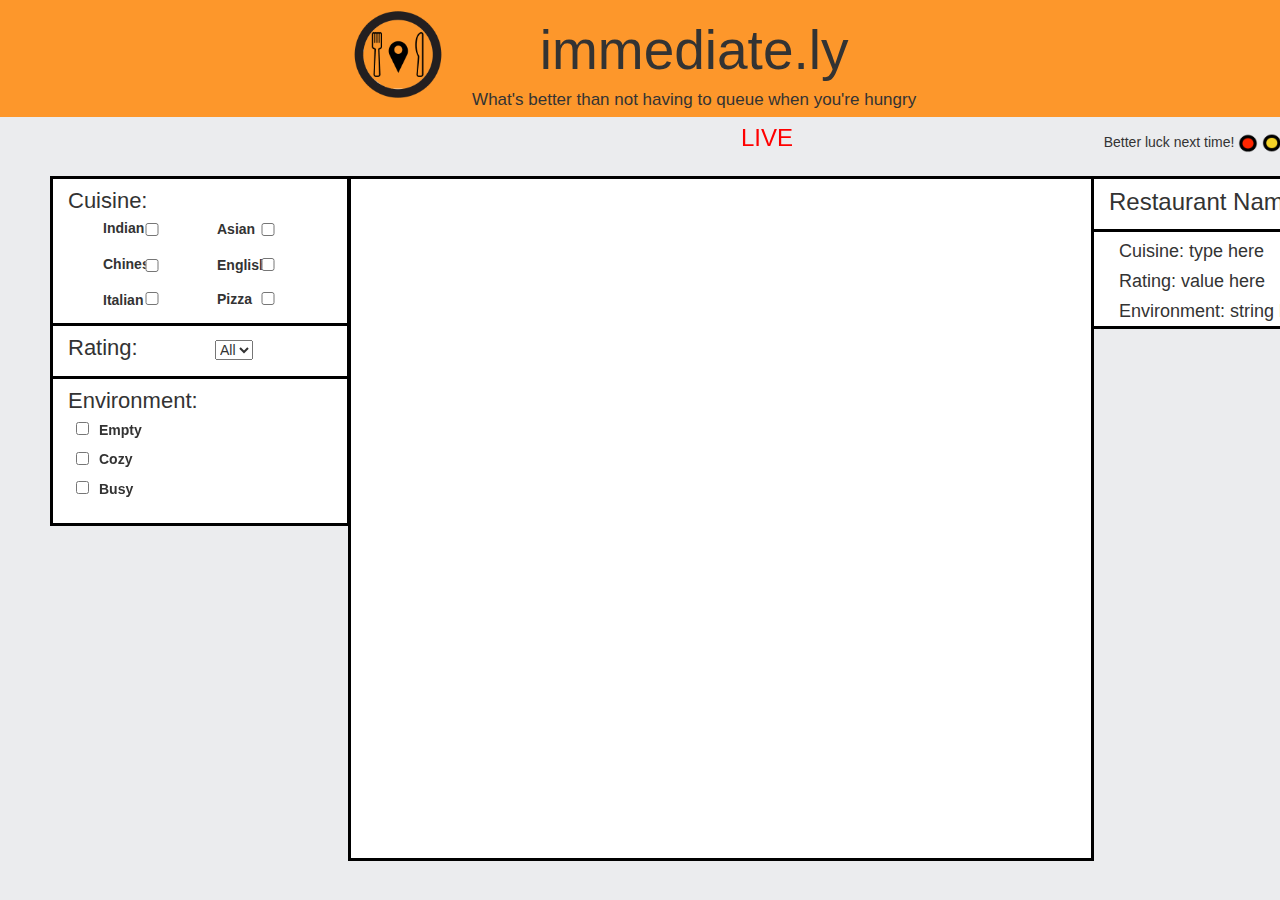
<file: Front-end/index.html>
<!DOCTYPE html>
<html lang="en">

	<head>
			<!-- Compatibility & view issues -->
		<meta charset="utf-8">
		<meta http-equiv="X-UA-Compatible" content="IE=edge">
		<meta name="viewport" content="width=device-width, initial-scale=1.0">
    	<script src="https://oss.maxcdn.com/html5shiv/3.7.2/html5shiv.min.js"></script>
    	<script src="https://oss.maxcdn.com/respond/1.4.2/respond.min.js"></script>

    	<title>immediate.ly - live!</title>

    		<!-- Bootstrap Libraries -->
		<link rel="stylesheet" href="bootstrap/bootstrap.min.css">
		<link rel="stylesheet" href="bootstrap/bootstrap-theme.min.css">

			<!-- Personal Libraries -->
		<link rel="stylesheet" href="styles/main.css">

	</head>

	<body>
		
		<div class="navbar navbar-fixed-top">
			<img id="logo" src="images/Logo.png">
			<div id="title">
				<h1 id="name">immediate.ly</h1>
				<h5 id="tagline">What's better than not having to queue when you're hungry</h5>
			</div>
		</div>

		<div id="main-body">
			<h3 id="live">LIVE</h3>
			<h5 id="comment1">Better luck next time!</h5>
			<img id="red" src="images/RedDots.png">
			<img id="yellow" src="images/YellowDots.png">
			<img id="green" src="images/GreenDots.png">
			<h5 id="comment2">Spaces available</h5>
		</div>

		<div id="filter-cuisine">
			<h3 id="cuisine">Cuisine:</h3>
			<div id="indian">
				<label><input id="check1" type="checkbox" value="">Indian</label>
			</div>
			<div id="asian">
				<label><input id="check2" type="checkbox" value="">Asian</label>
			</div>
			<div id="chinese">
				<label><input id="check3" type="checkbox" value="">Chinese</label>
			</div>
			<div id="english">
				<label><input id="check4" type="checkbox" value="">English</label>
			</div>
			<div id="italian">
				<label><input id="check5" type="checkbox" value="">Italian</label>
			</div>
			<div id="pizza">
				<label><input id="check6" type="checkbox" value="">Pizza</label>
			</div>
		</div>

		<div id="filter-rating">
			<h3 id="rating">Rating:</h3>
			<select id="drop-down">
			  <option value="All">All</option>
			  <option value="1">1</option>
			  <option value="2">2</option>
			  <option value="3">3</option>
			  <option value="4">4</option>
			  <option value="5">5</option>
			</select>
		</div>

		<div id="filter-environment">
			<h3 id="environment">Environment:</h3>
			<div id="empty">
				<label><input id="check7" type="checkbox" value="">Empty</label>
			</div>
			<div id="cozy">
				<label><input id="check8" type="checkbox" value="">Cozy</label>
			</div>
			<div id="busy">
				<label><input id="check9" type="checkbox" value="">Busy</label>
			</div>
		</div>

		<div id="map">
		</div>

		<div id="info-head">
			<h3 id="restaurant-name">Restaurant Name Here</h3>
		</div>
		<div id="info-details">
			<h4 id="info-cuisine">Cuisine: type here</h2>
			<h4 id="info-rating">Rating: value here</h2>
			<h4 id="info-environment">Environment: string here</h2>
		</div>


	</body>
</html>
</file>
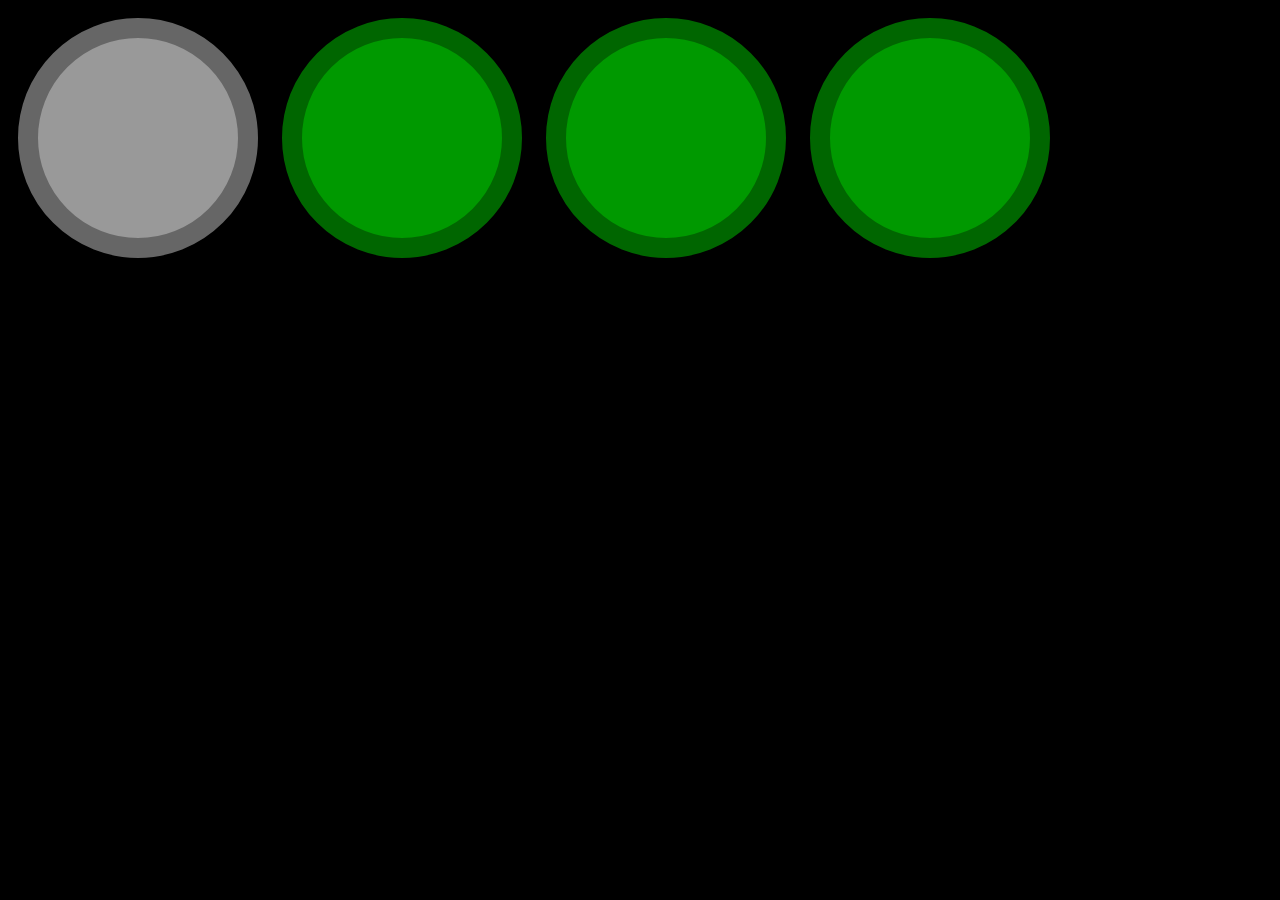
<file: mock.html>
<!DOCTYPE html>
<html>
<head>
    <meta charset="utf-8" />
    <meta name="viewport" content="width=device-width, initial-scale=1.0">
    <title>Vacancies</title>
    <script type="text/javascript" src="https://code.jquery.com/jquery-2.1.4.js"></script>
</head>
<body>
<div class="button-container left">
    <div class="button occupied"></div>
	<div class="button"></div>
</div>
<div class="button-container right">
    <div class="button"></div>
	<div class="button"></div>
</div>
    <style>
    	body{
    		background-color:black;
    	}
    	.button{
    		width:200px;
			height:200px;
			border-radius:50%;
			background-color:#009900;
			border: 20px solid #006600;
			margin:10px 10px;
			display:inline-block;
    	}
    	.button-container{
    		margin:0;
    		display:inline;
    	}
    	.occupied{
    		background-color:#999999;
    		border-color:#666666;
    	}
    </style>
    <script type="text/javascript">
    	$(".button").click(function(evt){
    		var t = evt.currentTarget;

    		if($(t).hasClass("occupied")){
    			$(t).removeClass("occupied");
    			$.ajax({url: "http://localhost:55311/api/endpoint/set?num=" + $(".occupied").length.toString(),
				    crossDomain: true,
				    dataType: 'jsonp'
			    })
    		}
    		else{
    			$(t).addClass("occupied");
    			$.ajax({url: "http://localhost:55311/api/endpoint/set?num=" + $(".occupied").length.toString(),
				    crossDomain: true,
				    dataType: 'jsonp'
			    })
    		}
    	});
    </script>
</body>
</html>
</file>
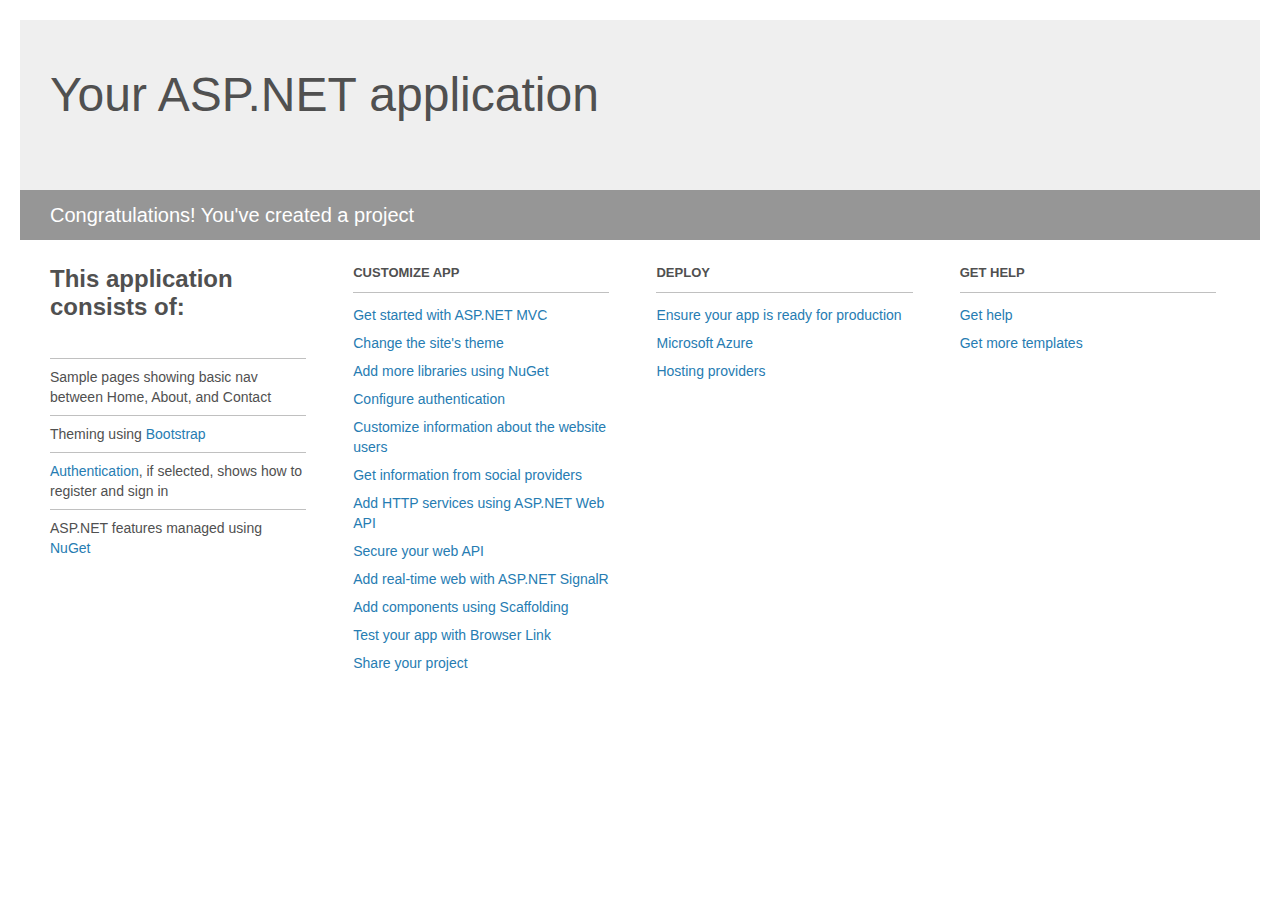
<file: Vacancies/Project_Readme.html>
﻿<!DOCTYPE html>
<html lang="en">
<head>
    <meta charset="utf-8" />
    <title>Your ASP.NET application</title>
    <style>
        body {
            background: #fff;
            color: #505050;
            font: 14px 'Segoe UI', tahoma, arial, helvetica, sans-serif;
            margin: 20px;
            padding: 0;
        }

        #header {
            background: #efefef;
            padding: 0;
        }

        h1 {
            font-size: 48px;
            font-weight: normal;
            margin: 0;
            padding: 0 30px;
            line-height: 150px;
        }

        p {
            font-size: 20px;
            color: #fff;
            background: #969696;
            padding: 0 30px;
            line-height: 50px;
        }

        #main {
            padding: 5px 30px;
        }

        .section {
            width: 21.7%;
            float: left;
            margin: 0 0 0 4%;
        }

            .section h2 {
                font-size: 13px;
                text-transform: uppercase;
                margin: 0;
                border-bottom: 1px solid silver;
                padding-bottom: 12px;
                margin-bottom: 8px;
            }

            .section.first {
                margin-left: 0;
            }

                .section.first h2 {
                    font-size: 24px;
                    text-transform: none;
                    margin-bottom: 25px;
                    border: none;
                }

                .section.first li {
                    border-top: 1px solid silver;
                    padding: 8px 0;
                }

            .section.last {
                margin-right: 0;
            }

        ul {
            list-style: none;
            padding: 0;
            margin: 0;
            line-height: 20px;
        }

        li {
            padding: 4px 0;
        }

        a {
            color: #267cb2;
            text-decoration: none;
        }

            a:hover {
                text-decoration: underline;
            }
    </style>
</head>
<body>

    <div id="header">
        <h1>Your ASP.NET application</h1>
        <p>Congratulations! You've created a project</p>
    </div>

    <div id="main">
        <div class="section first">
            <h2>This application consists of:</h2>
            <ul>
                <li>Sample pages showing basic nav between Home, About, and Contact</li>
                <li>Theming using <a href="http://go.microsoft.com/fwlink/?LinkID=615519">Bootstrap</a></li>
                <li><a href="http://go.microsoft.com/fwlink/?LinkID=615520">Authentication</a>, if selected, shows how to register and sign in</li>
                <li>ASP.NET features managed using <a href="http://go.microsoft.com/fwlink/?LinkID=320756">NuGet</a></li>
            </ul>
        </div>

        <div class="section">
            <h2>Customize app</h2>
            <ul>
                <li><a href="http://go.microsoft.com/fwlink/?LinkID=615541">Get started with ASP.NET MVC</a></li>
                <li><a href="http://go.microsoft.com/fwlink/?LinkID=615523">Change the site's theme</a></li>
                <li><a href="http://go.microsoft.com/fwlink/?LinkID=615524">Add more libraries using NuGet</a></li>
                <li><a href="http://go.microsoft.com/fwlink/?LinkID=615542">Configure authentication</a></li>
                <li><a href="http://go.microsoft.com/fwlink/?LinkID=615526">Customize information about the website users</a></li>
                <li><a href="http://go.microsoft.com/fwlink/?LinkID=615527">Get information from social providers</a></li>
                <li><a href="http://go.microsoft.com/fwlink/?LinkID=615528">Add HTTP services using ASP.NET Web API</a></li>
                <li><a href="http://go.microsoft.com/fwlink/?LinkID=615529">Secure your web API</a></li>
                <li><a href="http://go.microsoft.com/fwlink/?LinkID=615530">Add real-time web with ASP.NET SignalR</a></li>
                <li><a href="http://go.microsoft.com/fwlink/?LinkID=615531">Add components using Scaffolding</a></li>
                <li><a href="http://go.microsoft.com/fwlink/?LinkID=615532">Test your app with Browser Link</a></li>
                <li><a href="http://go.microsoft.com/fwlink/?LinkID=615533">Share your project</a></li>
            </ul>
        </div>

        <div class="section">
            <h2>Deploy</h2>
            <ul>
                <li><a href="http://go.microsoft.com/fwlink/?LinkID=615534">Ensure your app is ready for production</a></li>
                <li><a href="http://go.microsoft.com/fwlink/?LinkID=615535">Microsoft Azure</a></li>
                <li><a href="http://go.microsoft.com/fwlink/?LinkID=615536">Hosting providers</a></li>
            </ul>
        </div>

        <div class="section last">
            <h2>Get help</h2>
            <ul>
                <li><a href="http://go.microsoft.com/fwlink/?LinkID=615537">Get help</a></li>
                <li><a href="http://go.microsoft.com/fwlink/?LinkID=615538">Get more templates</a></li>
            </ul>
        </div>
    </div>

</body>
</html>
</file>
<file: Front-end/styles/main.css>
/* {
	border: 3px solid black !important;
} */

html {
	background-color: #EBECEE;
}

body {
	background-color: #EBECEE;
	height: 900px;
}

.navbar {
	height: 13%;
	background-color: #fd972b;
	text-align: center;
}

#logo {
	max-width: 90%;
	max-height: 90%;
	vertical-align: baseline;
}

.heading {
	text-align: center;
}

#title {
	display: inline-block;
	width: 480px;

}

#name, #tagline {
	display: block;
}

#name {
	font-size: 55px;
}

#tagline {
	font-size: 17px;
}

#main-body {
	position: absolute;
	top: 125px;
	width: 1430px;
	text-align: right;
}

#live {
	color: red;
	text-align: center;
	margin: auto;
	width: 80px;
	position: fixed;
	left: 727px;
}

#red, #yellow, #green {
	max-width: 90%;
	max-height: 90%;
	height: 20px;
	right: 0px;
	margin-left: auto;
	display:inline-block;
}

#comment1 {
	width: 150px;
	margin-left: auto;
	display:inline-block;
}

#comment2 {
	width: 120px;
	margin-left: auto;
	display:inline-block;
}

#filter-cuisine {
	height: 150px;
	width: 300px;
	background-color: white;
	position: fixed;
	top: 176px;
	left: 50px;
	border: 3px solid black !important;
}

#cuisine {
	position: absolute;
	left: 15px;
	top: 10px;
	margin: 0px;
	font-size: 22px;
}

#check1 {
	position: absolute;
	left: 24px;
	top: 40px;
	font-size: 18px;
	width: 150px;
}

#indian {
	margin-left: 50px;
	margin-top: 39px;
}

#check2 {
	position: absolute;
	left: 140px;
	top: 40px;
	font-size: 18px;
	width: 150px;
}

#asian {
	margin-left: 164px;
	margin-top: -24px
}

#check3 {
	position: absolute;
	left: 24px;
	top: 76px;
	font-size: 18px;
	width: 150px;
}

#chinese {
	margin-left: 50px;
	margin-top: 10px
}

#check4 {
	position: absolute;
	left: 140px;
	top: 75px;
	font-size: 18px;
	width: 150px;
}

#english {
	margin-left: 164px;
	margin-top: -24px
}

#check5 {
	position: absolute;
	left: 24px;
	top: 109px;
	font-size: 18px;
	width: 150px;
}

#italian {
	margin-left: 50px;
	margin-top: 10px
}

#check6 {
	position: absolute;
	left: 140px;
	top: 109px;
	font-size: 18px;
	width: 150px;
}

#pizza {
	margin-left: 164px;
	margin-top: -26px
}

#filter-rating {
	height: 56px;
	width: 300px;
	background-color: white;
	position: fixed;
	top: 323px;
	left: 50px;
	border: 3px solid black !important;
}

#rating {
	position: absolute;
	left: 15px;
	top: 10px;
	margin: 0px;
	font-size: 22px;
}

#drop-down {
	position: absolute;
	left: 162px;
	top: 14px;
}

#filter-environment {
	height: 150px;
	width: 300px;
	background-color: white;
	position: fixed;
	top: 376px;
	left: 50px;
	border: 3px solid black !important;
}

#environment {
	position: absolute;
	left: 15px;
	top: 10px;
	margin: 0px;
	font-size: 22px;
}

#check7 {
	position: fixed;
	left: 76px;
	top: 418px;
}

#empty {
	position: fixed;
	left: 99px;
	margin-top: 41px

}

#check8 {
	position: fixed;
	left: 76px;
	top: 448px;

}

#cozy {
	position: fixed;
	left: 99px;
	margin-top: 70px

}

#check9 {
	position: fixed;
	left: 76px;
	top: 477px;

}

#busy {
	position: fixed;
	left: 99px;
	margin-top: 100px

}

#map {
	height: 685px;
	width: 746px;
	background-color: white;
	position: fixed;
	top: 176px;
	left: 348px;
	border: 3px solid black !important;
}

#info-head {
	height: 56px;
	width: 300px;
	background-color: white;
	position: fixed;
	top: 176px;
	left: 1091px;
	border: 3px solid black !important;
}

#restaurant-name {
	position: absolute;
	left: 15px;
	top: 10px;
	margin: 0px;
	text-align: center;
}

#info-details {
	height: 100px;
	width: 300px;
	background-color: white;
	position: fixed;
	top: 229px;
	left: 1091px;
	border: 3px solid black !important;
}

#info-cuisine, #info-rating, #info-environment {
	margin-left: 25px;
}
</file>
